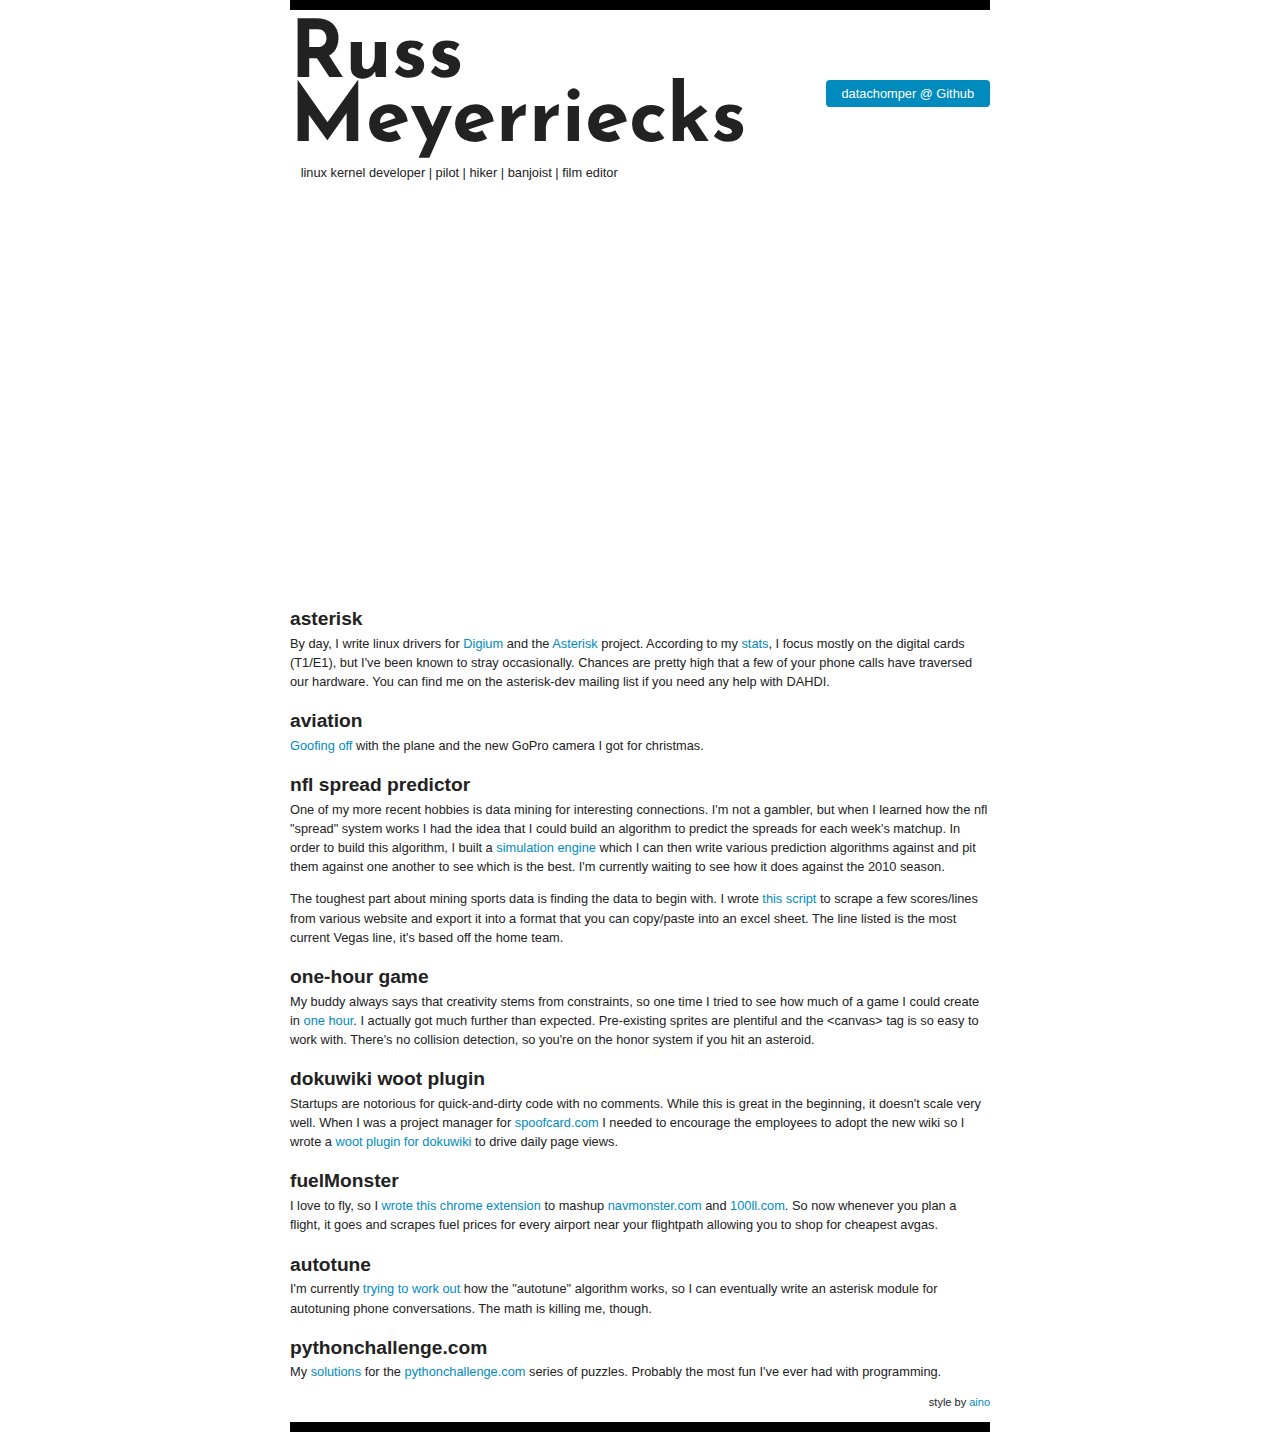
<file: index.html>
<meta http-equiv="Content-Type" content="text/html; charset=UTF-8">
<html>
<head>
	<title>Russ Meyerriecks</title>
	<link rel="stylesheet" href="/style.css">
	<script src="/js/jquery-1.4.4.min.js"></script>
	<link href='http://fonts.googleapis.com/css?family=Josefin+Sans' rel='stylesheet' type='text/css'>
</head>
<body>
	<div id="wrap">
		<div id="content">
		<a class="btn" href="http://github.com/datachomper">datachomper @ Github</a>
		<h1>Russ<br />Meyerriecks</h1>
		<p class="subline">&nbsp;&nbsp;&nbsp;linux kernel developer | pilot | hiker | banjoist | film editor</p> 

		<iframe src="http://player.vimeo.com/video/18734645?title=0&amp;byline=0&amp;portrait=0&amp;color=#008bbf"
			width="700" height="394" frameborder="0">
		</iframe>

		<h2>asterisk</h2>
		<p>By day, I write linux drivers for <a href="http://digium.com">Digium</a> and the <a href="http://asterisk.org">Asterisk</a> project. According to my <a href="https://issues.asterisk.org/svnstats/dahdi/linux/trunk/user_rmeyerriecks.html">stats</a>, I focus mostly on the digital cards (T1/E1), but I've been known to stray occasionally. Chances are pretty high that a few of your phone calls have traversed our hardware. You can find me on the asterisk-dev mailing list if you need any help with DAHDI.</p>

		<h2>aviation</h2>
		<p><a href="http://vimeo.com/18734645">Goofing off</a> with the plane and the new GoPro camera I got for christmas.</p>

		<h2>nfl spread predictor</h2>
		<p>One of my more recent hobbies is data mining for interesting connections. I'm not a gambler, but when I learned how the nfl "spread" system works I had the idea that I could build an algorithm to predict the spreads for each week's matchup. In order to build this algorithm, I built a <a href="http://github.com/datachomper/predict">simulation engine</a> which I can then write various prediction algorithms against and pit them against one another to see which is the best. I'm currently waiting to see how it does against the 2010 season.</p>
		<p>The toughest part about mining sports data is finding the data to begin with. I wrote <a href="/aaron/">this script</a> to scrape a few scores/lines from various website and export it into a format that you can copy/paste into an excel sheet. The line listed is the most current Vegas line, it's based off the home team.

		<h2>one-hour game</h2>
		<p>My buddy always says that creativity stems from constraints, so one time I tried to see how much of a game I could create in <a href="/skymaster/">one hour</a>. I actually got much further than expected. Pre-existing sprites are plentiful and the &lt;canvas&gt; tag is so easy to work with. There's no collision detection, so you're on the honor system if you hit an asteroid.</p>

		<h2>dokuwiki woot plugin</h2>
		<p>Startups are notorious for quick-and-dirty code with no comments. While this is great in the beginning, it doesn't scale very well. When I was a project manager for <a href="http://spoofcard.com">spoofcard.com</a> I needed to encourage the employees to adopt the new wiki so I wrote a <a href="http://dokuwiki.org/plugin:woot">woot plugin for dokuwiki</a> to drive daily page views.</p>
	
		<h2>fuelMonster</h2>
		<p>I love to fly, so I <a href="http://github.com/datachomper/fuelmonster">wrote this chrome extension</a> to mashup <a href="http://navmonster.com">navmonster.com</a> and <a href="http://100ll.com">100ll.com</a>. So now whenever you plan a flight, it goes and scrapes fuel prices for every airport near your flightpath allowing you to shop for cheapest avgas.</p>

		<h2>autotune</h2>
		<p>I'm currently <a href="http://github.com/datachomper/autotune">trying to work out</a> how the "autotune" algorithm works, so I can eventually write an asterisk module for autotuning phone conversations. The math is killing me, though.</p>
		
		<h2>pythonchallenge.com</h2>
		<p>My <a href="http://github.com/datachomper/pythonchallenge.com">solutions</a> for the <a href="http://pythonchallenge.com">pythonchallenge.com</a> series of puzzles. Probably the most fun I've ever had with programming.</p>

		<div id="footer"><p>style by <a href="http://aino.se">aino</a></p></div>
	</div>
</body>
</html>
</file>
<file: style.css>
body{font-family:arial,sans-serif;margin:0;padding:0;font-size:80%;line-height:1.5;color:#222;}
#content{width:700px; margin: 0 auto;border-top:10px solid #000;}
a{text-decoration:none;color:#008bbf;}
a:hover{text-decoration:underline;}
h1{font-size:80px;margin:15px 0px 10px 0px;line-height:0.8;font-family:'Josefin Sans','helvetica neue',arial,sans-serif;}
h2{margin-bottom: 0px;}
p{margin-top: 0px;}
.it{font-family:times,serif;font-style:italic;margin-top:0;margin-bottom:20px;font-size:15px;}

#footer{font-size:11px;border-bottom:10px solid #000;}
#footer p{text-align:right;}

a.btn{background:#008bbf;-moz-border-radius: 8px;-webkit-border-radius:4px;color:#fff;float:right;margin-top:70px;padding: 4px 16px;}
a.btn:hover{background:#222;text-decoration:none;}

code{font-size:12px;}

#demo{background:#000 url(/media/galleria/src/themes/classic/classic-loader.gif) no-repeat 50% 50%;height:400px;}
#demo img{display:none;}
</file>
